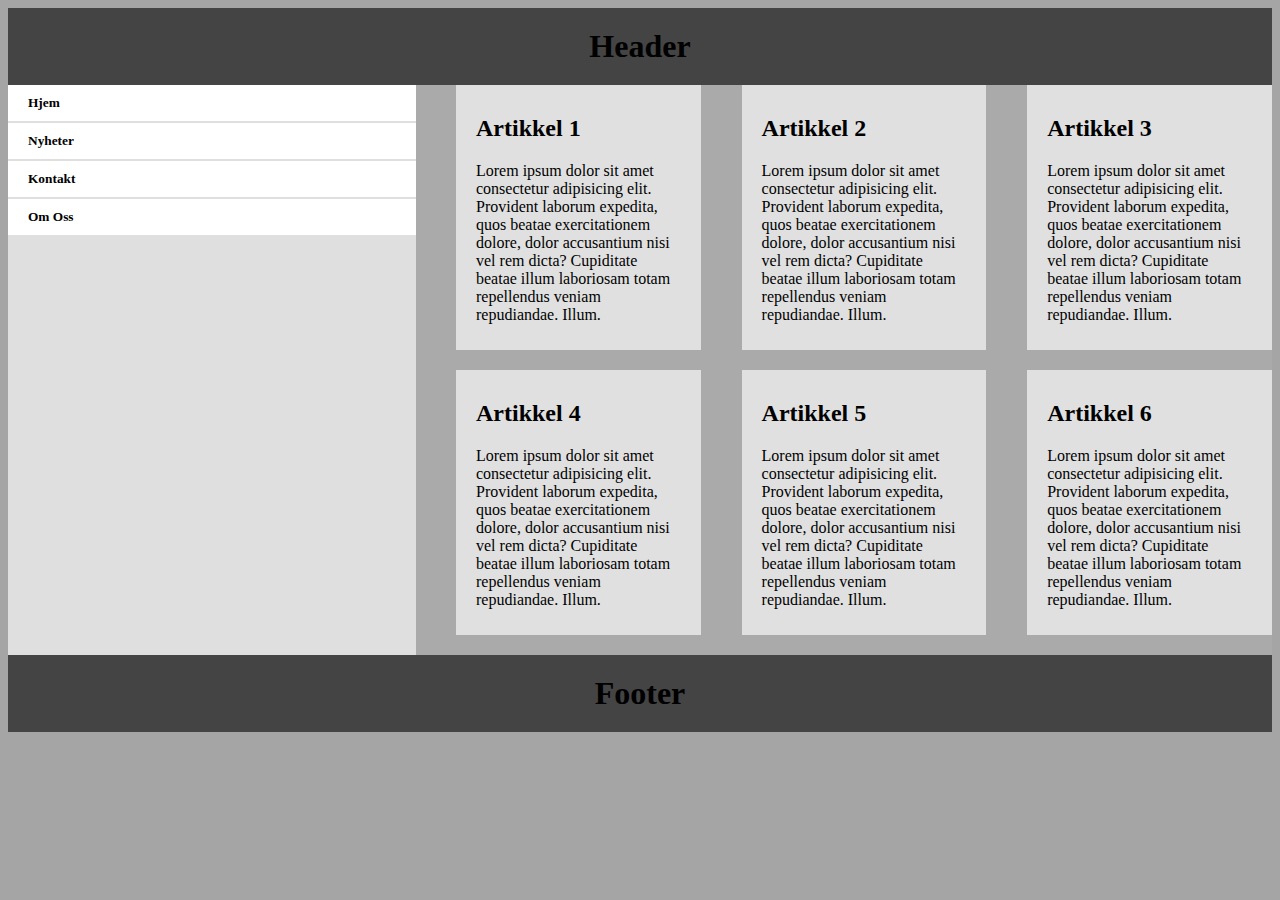
<file: index.html>
<!DOCTYPE html>
<html lang="en">

<head>
    <meta charset="UTF-8">
    <meta name="viewport" content="width=device-width, initial-scale=1.0">
    <title>Task 2</title>
    <link rel="stylesheet" type="text/css" media="screen" href="styles.css">
</head>

<body>
    <header class="footer-header">
        <h1>Header</h1>
    </header>

    <div class="website-body">

        <div class="site-header-body">
            <nav>
                <ul class="nav-buttons">
                    <li><button>Hjem</button></li>
                    <li><button>Nyheter</button></li>
                    <li><button>Kontakt</button></li>
                    <li><button>Om Oss</button></li>
                </ul>
            </nav>
        </div>

        <div class="articles">
            <div class="article">
                <h2>Artikkel 1</h2>
                <p>Lorem ipsum dolor sit amet consectetur adipisicing elit. Provident laborum expedita, quos beatae
                    exercitationem dolore, dolor accusantium nisi vel rem dicta? Cupiditate beatae illum laboriosam
                    totam
                    repellendus veniam repudiandae. Illum.</p>
            </div>
            <div class="article">
                <h2>Artikkel 2</h2>
                <p>Lorem ipsum dolor sit amet consectetur adipisicing elit. Provident laborum expedita, quos beatae
                    exercitationem dolore, dolor accusantium nisi vel rem dicta? Cupiditate beatae illum laboriosam
                    totam
                    repellendus veniam repudiandae. Illum.</p>
            </div>
            <div class="article">
                <h2>Artikkel 3</h2>
                <p>Lorem ipsum dolor sit amet consectetur adipisicing elit. Provident laborum expedita, quos beatae
                    exercitationem dolore, dolor accusantium nisi vel rem dicta? Cupiditate beatae illum laboriosam
                    totam
                    repellendus veniam repudiandae. Illum.</p>
            </div>
            <div class="article">
                <h2>Artikkel 4</h2>
                <p>Lorem ipsum dolor sit amet consectetur adipisicing elit. Provident laborum expedita, quos beatae
                    exercitationem dolore, dolor accusantium nisi vel rem dicta? Cupiditate beatae illum laboriosam
                    totam
                    repellendus veniam repudiandae. Illum.</p>
            </div>
            <div class="article">
                <h2>Artikkel 5</h2>
                <p>Lorem ipsum dolor sit amet consectetur adipisicing elit. Provident laborum expedita, quos beatae
                    exercitationem dolore, dolor accusantium nisi vel rem dicta? Cupiditate beatae illum laboriosam
                    totam
                    repellendus veniam repudiandae. Illum.</p>
            </div>
            <div class="article">
                <h2>Artikkel 6</h2>
                <p>Lorem ipsum dolor sit amet consectetur adipisicing elit. Provident laborum expedita, quos beatae
                    exercitationem dolore, dolor accusantium nisi vel rem dicta? Cupiditate beatae illum laboriosam
                    totam
                    repellendus veniam repudiandae. Illum.</p>
            </div>
        </div>
    </div>

    <div class="footer-header">
        <h1>Footer</h1>
    </div>
</body>

</html>
</file>
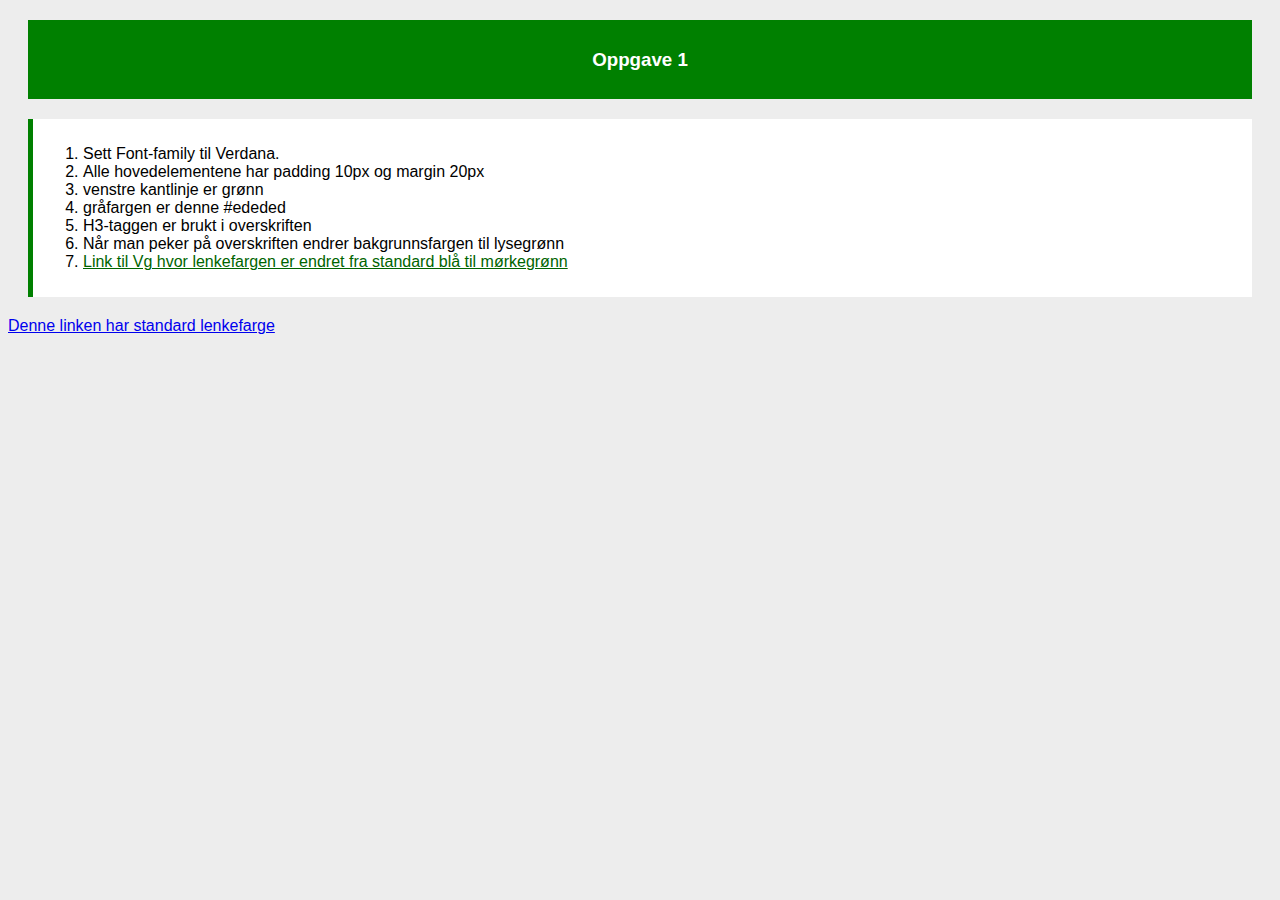
<file: index-1.html>
<!DOCTYPE html>
<html lang="en">
<head>
    <meta charset="UTF-8">
    <meta name="viewport" content="width=device-width, initial-scale=1.0">
    <title>Task 1</title>
    <link rel="stylesheet" type="text/css" media="screen" href="styles-1.css">
</head>
<body>
    <div class="site-header">
        <h3>Oppgave 1</h3>
    </div>

    <div class="content">
        <ol>
            <li>Sett Font-family til Verdana.</li>
            <li>Alle hovedelementene har padding 10px og margin 20px</li>
            <li>venstre kantlinje er grønn</li>
            <li>gråfargen er denne #ededed</li>
            <li>H3-taggen er brukt i overskriften</li>
            <li>Når man peker på overskriften endrer bakgrunnsfargen til lysegrønn</li>
            <li><a href="https://asker.vgs.no/">Link til Vg hvor lenkefargen er endret fra standard blå til mørkegrønn</a></li>
        </ol>
    </div>

    <a href="https://asker.vgs.no/">Denne linken har standard lenkefarge</a>
</body>
</html>
</file>
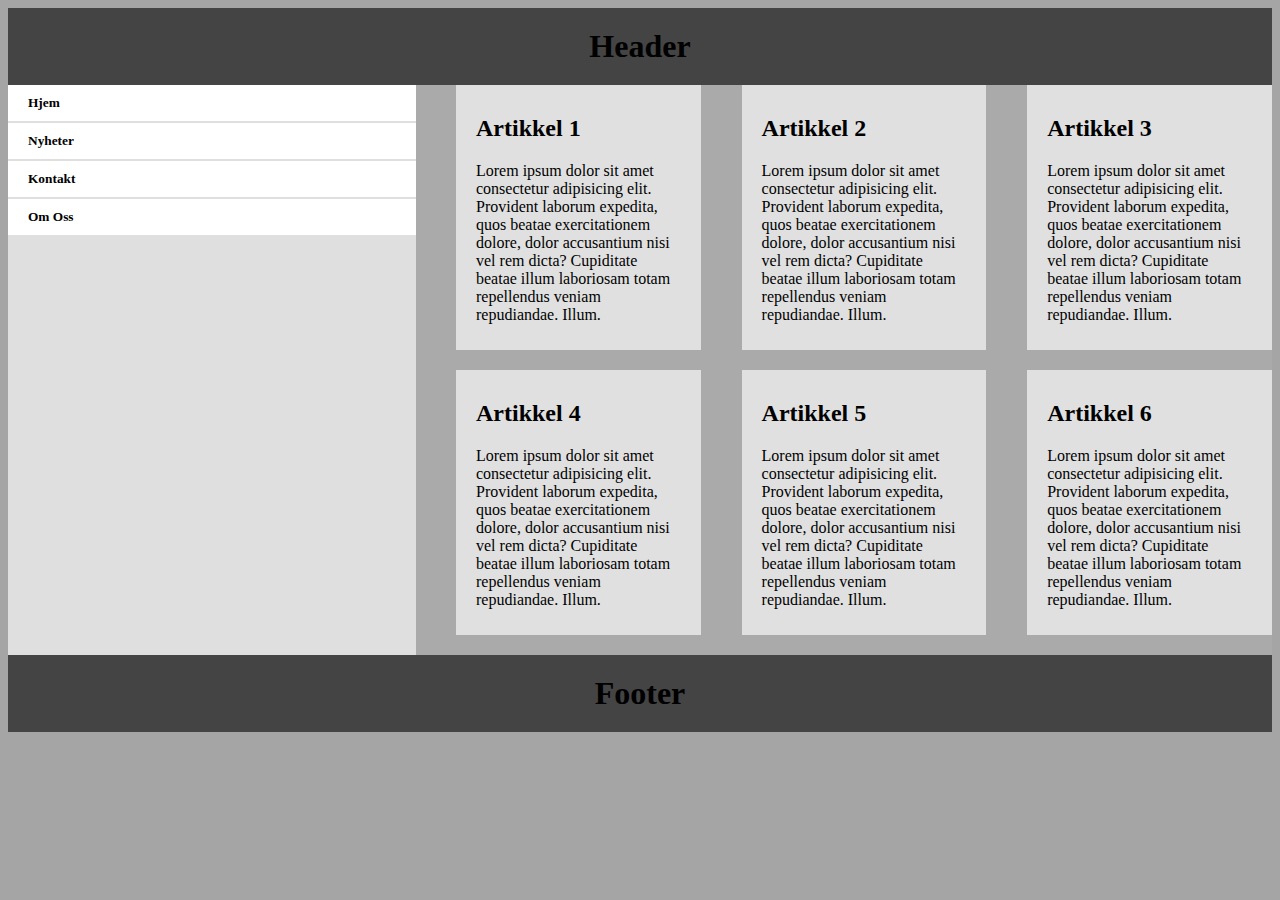
<file: index-2.html>
<!DOCTYPE html>
<html lang="en">

<head>
    <meta charset="UTF-8">
    <meta name="viewport" content="width=device-width, initial-scale=1.0">
    <title>Task 2</title>
    <link rel="stylesheet" type="text/css" media="screen" href="styles-2.css">
</head>

<body>
    <header class="footer-header">
        <h1>Header</h1>
    </header>

    <div class="website-body">

        <div class="site-header-body">
            <nav>
                <ul class="nav-buttons">
                    <li><button>Hjem</button></li>
                    <li><button>Nyheter</button></li>
                    <li><button>Kontakt</button></li>
                    <li><button>Om Oss</button></li>
                </ul>
            </nav>
        </div>

        <div class="articles">
            <div class="article">
                <h2>Artikkel 1</h2>
                <p>Lorem ipsum dolor sit amet consectetur adipisicing elit. Provident laborum expedita, quos beatae
                    exercitationem dolore, dolor accusantium nisi vel rem dicta? Cupiditate beatae illum laboriosam
                    totam
                    repellendus veniam repudiandae. Illum.</p>
            </div>
            <div class="article">
                <h2>Artikkel 2</h2>
                <p>Lorem ipsum dolor sit amet consectetur adipisicing elit. Provident laborum expedita, quos beatae
                    exercitationem dolore, dolor accusantium nisi vel rem dicta? Cupiditate beatae illum laboriosam
                    totam
                    repellendus veniam repudiandae. Illum.</p>
            </div>
            <div class="article">
                <h2>Artikkel 3</h2>
                <p>Lorem ipsum dolor sit amet consectetur adipisicing elit. Provident laborum expedita, quos beatae
                    exercitationem dolore, dolor accusantium nisi vel rem dicta? Cupiditate beatae illum laboriosam
                    totam
                    repellendus veniam repudiandae. Illum.</p>
            </div>
            <div class="article">
                <h2>Artikkel 4</h2>
                <p>Lorem ipsum dolor sit amet consectetur adipisicing elit. Provident laborum expedita, quos beatae
                    exercitationem dolore, dolor accusantium nisi vel rem dicta? Cupiditate beatae illum laboriosam
                    totam
                    repellendus veniam repudiandae. Illum.</p>
            </div>
            <div class="article">
                <h2>Artikkel 5</h2>
                <p>Lorem ipsum dolor sit amet consectetur adipisicing elit. Provident laborum expedita, quos beatae
                    exercitationem dolore, dolor accusantium nisi vel rem dicta? Cupiditate beatae illum laboriosam
                    totam
                    repellendus veniam repudiandae. Illum.</p>
            </div>
            <div class="article">
                <h2>Artikkel 6</h2>
                <p>Lorem ipsum dolor sit amet consectetur adipisicing elit. Provident laborum expedita, quos beatae
                    exercitationem dolore, dolor accusantium nisi vel rem dicta? Cupiditate beatae illum laboriosam
                    totam
                    repellendus veniam repudiandae. Illum.</p>
            </div>
        </div>
    </div>

    <div class="footer-header">
        <h1>Footer</h1>
    </div>
</body>

</html>
</file>
<file: styles.css>
body {
  background-color: #a5a5a5;
}

.footer-header h1 {
  background-color: #444;
  text-align: center;
  padding: 20px;
  margin: 0;
}

button {
  font-family: "Times New Roman", Times, serif;
  cursor: pointer;
  background-color: #ffffff;
  font-weight: bold;
  border: none;
  padding: 10px 20px;
  outline: none;
  transition: background-color 200ms;
}

.site-header-body {
  flex: 1;
  background-color: #dfdfdf;
}

@media (min-width: 900px) {
  .website-body {
    display: flex;
  }
}

.nav-buttons {
  padding: 0;
  margin-top: 0;
  display: flex;
  flex-direction: column;
}

@media (max-width: 900px) {
  nav {
    display: flex;
    text-align: center;
    margin-bottom: 10px;
  }

  .nav-buttons {
    flex-direction: row;
    width: 60%;
    margin: auto;
  }

  .nav-buttons li {
    margin: auto;
    list-style: none;
  }
}

@media (max-width: 600px) {
  .nav-buttons {
    flex-direction: row;
    width: 80%;
    margin: auto;
  }
}

.nav-buttons li button {
  list-style: none;
  margin-left: 0;
  margin-bottom: 2px;
  width: 100%;
  text-align: start;
}

.articles {
  flex: 2;
  background-color: #aaaaaa;
  justify-content: space-between;
}

.article {
  background-color: #e0e0e0;
  margin-bottom: 20px;
  padding: 10px 20px;
  box-sizing: border-box;
}

@media (min-width: 900px) {
  .articles {
    padding-left: 40px;
    display: flex;
    flex-wrap: wrap;
  }
  .article {
    width: 30%;
  }
}

.footer {
  background-color: #444;
}
</file>
<file: styles-1.css>
html {
  font-family: Verdana, Geneva, Tahoma, sans-serif;
}

body {
  background-color: #ededed;
}

.site-header {
  text-align: center;
  background-color: green;
  color: white;
  padding: 10px;
  margin: 20px;
}

.site-header:hover {
    background-color: lightgreen;
}

.content {
  background-color: white;
  padding: 10px;
  margin: 20px;
  border-left: 5px solid green;
}

.content a {
    color: darkgreen
}
</file>
<file: styles-2.css>
body {
  background-color: #a5a5a5;
}

.footer-header h1 {
  background-color: #444;
  text-align: center;
  padding: 20px;
  margin: 0;
}

button {
  font-family: "Times New Roman", Times, serif;
  cursor: pointer;
  background-color: #ffffff;
  font-weight: bold;
  border: none;
  padding: 10px 20px;
  outline: none;
  transition: background-color 200ms;
}

.site-header-body {
  flex: 1;
  background-color: #dfdfdf;
}

@media (min-width: 900px) {
  .website-body {
    display: flex;
  }
}

.nav-buttons {
  padding: 0;
  margin-top: 0;
  display: flex;
  flex-direction: column;
}

@media (max-width: 900px) {
  nav {
    display: flex;
    text-align: center;
    margin-bottom: 10px;
  }

  .nav-buttons {
    flex-direction: row;
    width: 60%;
    margin: auto;
  }

  .nav-buttons li {
    margin: auto;
    list-style: none;
  }
}

@media (max-width: 600px) {
  .nav-buttons {
    flex-direction: row;
    width: 80%;
    margin: auto;
  }
}

.nav-buttons li button {
  list-style: none;
  margin-left: 0;
  margin-bottom: 2px;
  width: 100%;
  text-align: start;
}

.articles {
  flex: 2;
  background-color: #aaaaaa;
  justify-content: space-between;
}

.article {
  background-color: #e0e0e0;
  margin-bottom: 20px;
  padding: 10px 20px;
  box-sizing: border-box;
}

@media (min-width: 900px) {
  .articles {
    padding-left: 40px;
    display: flex;
    flex-wrap: wrap;
  }
  .article {
    width: 30%;
  }
}

.footer {
  background-color: #444;
}
</file>
